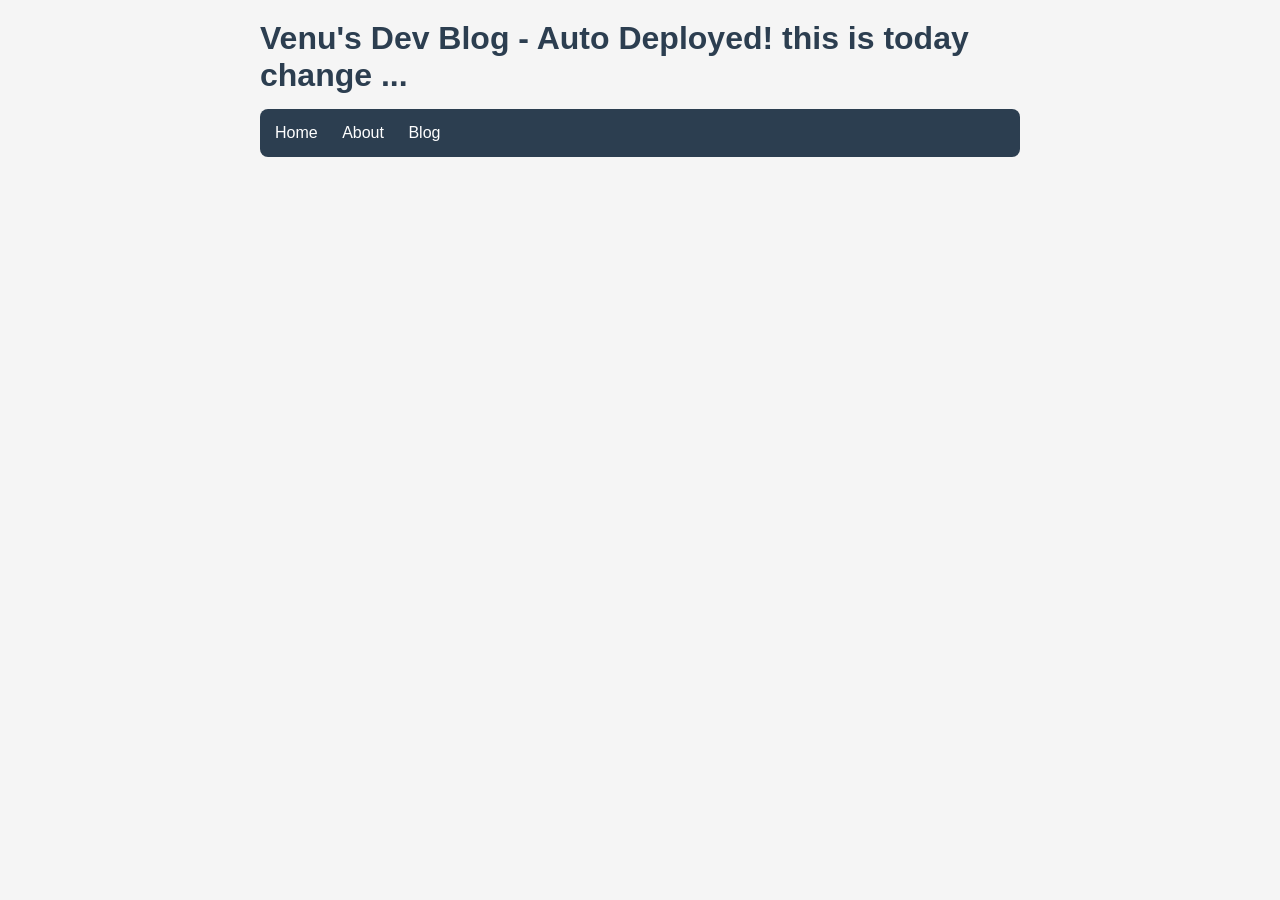
<file: index.html>
<!DOCTYPE html>
<html lang="en">
<head>
    <meta charset="UTF-8">
    <meta name="viewport" content="width=device-width, initial-scale=1.0">
    <title>Dev Blog 3</title>
    <link rel="stylesheet" href="css/style.css">
</head>
<body>
    <h1>Venu's Dev Blog - Auto Deployed! this is today change ...</h1>
    <nav>
        <a href="index.html">Home</a>
        <a href="about.html">About</a>
        <a href="blog.html">Blog</a>
    </nav>
</body>
</html>
</file>
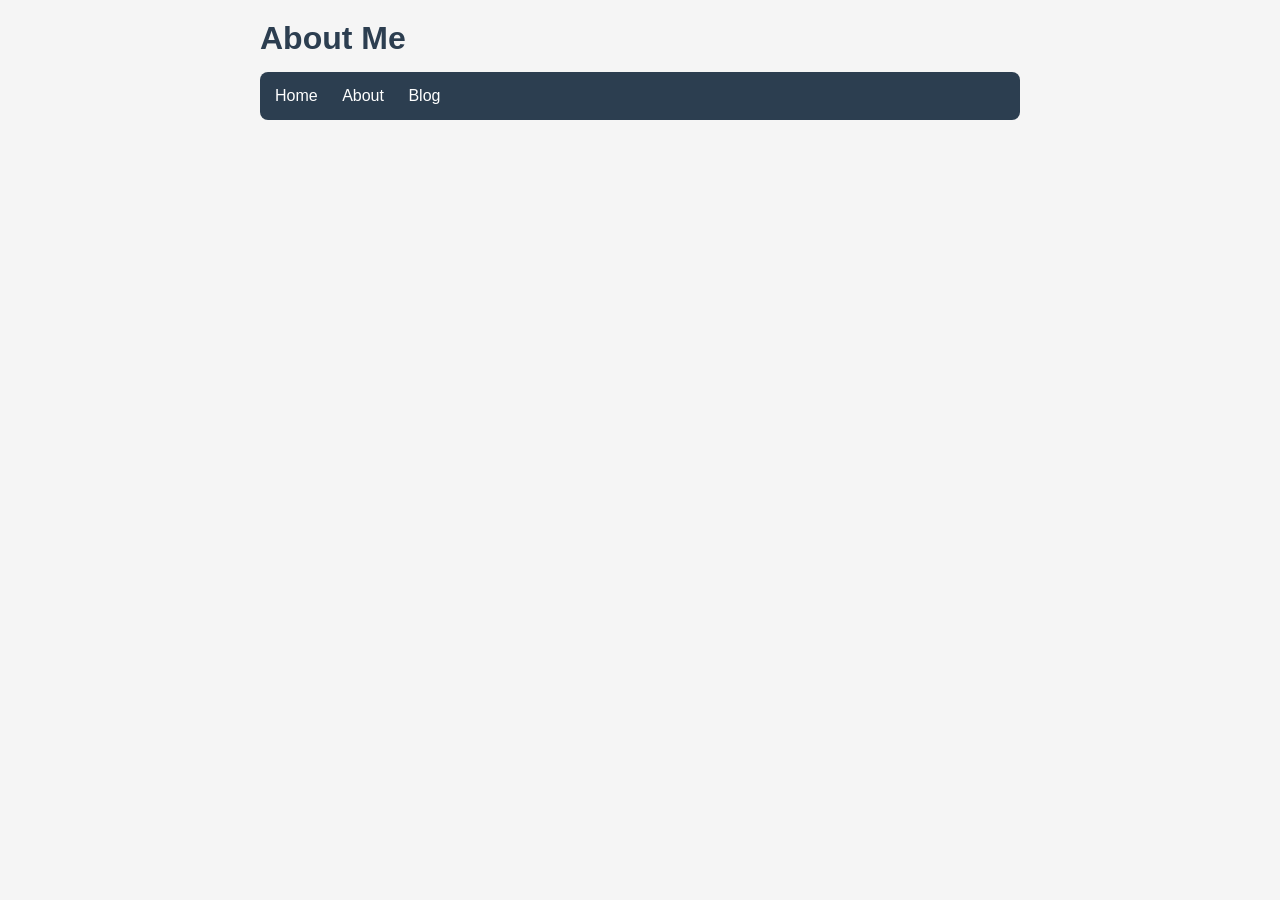
<file: about.html>
<!DOCTYPE html>
<html lang="en">
<head>
    <meta charset="UTF-8">
    <meta name="viewport" content="width=device-width, initial-scale=1.0">
    <title>Dev Blog</title>
    <link rel="stylesheet" href="css/style.css">
</head>
<body>
    <h1>About Me</h1>
    <nav>
        <a href="index.html">Home</a>
        <a href="about.html">About</a>
        <a href="blog.html">Blog</a>
    </nav>
</body>
</html>
</file>
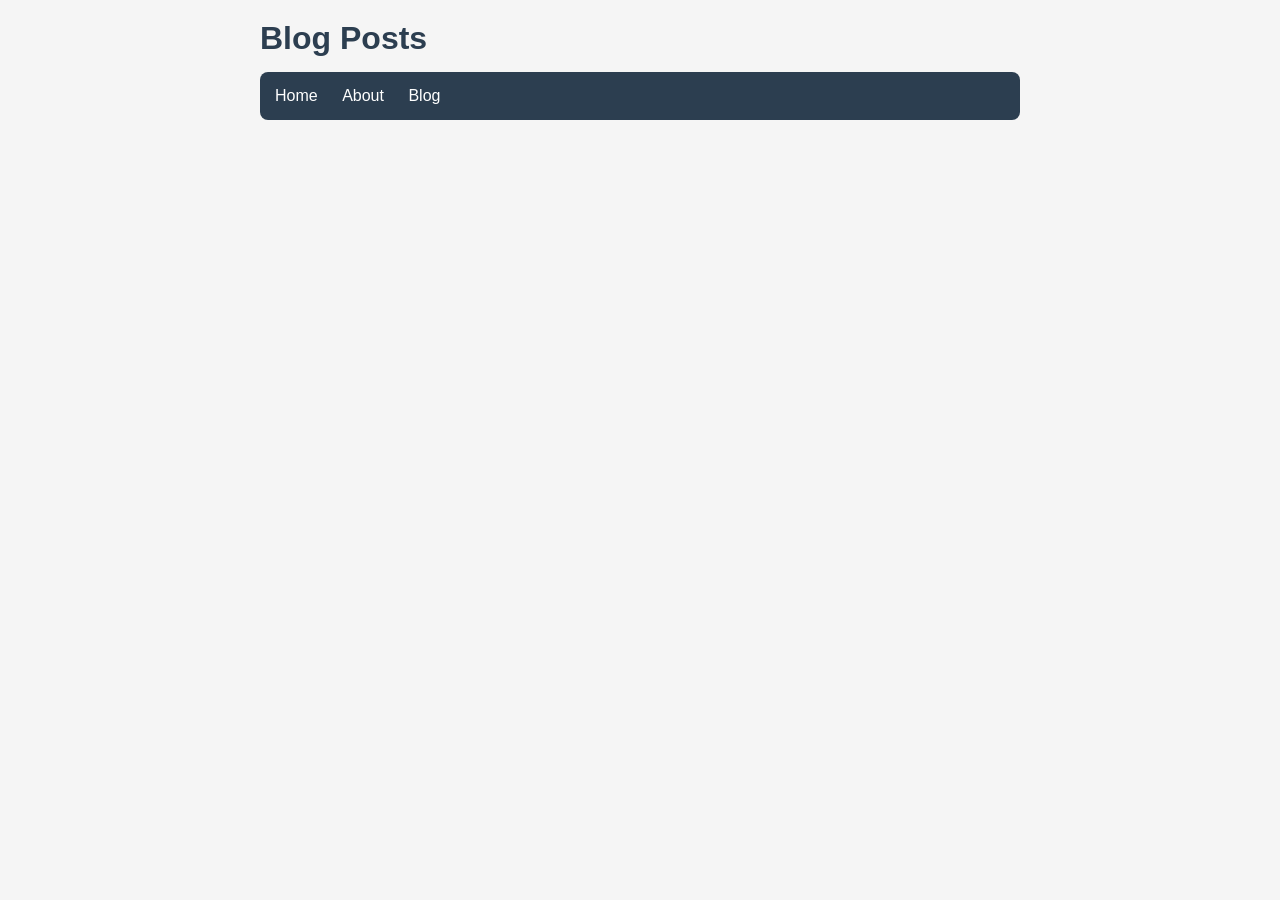
<file: blog.html>
<!DOCTYPE html>
<html lang="en">
<head>
    <meta charset="UTF-8">
    <meta name="viewport" content="width=device-width, initial-scale=1.0">
    <title>Dev Blog</title>
    <link rel="stylesheet" href="css/style.css">
</head>
<body>
    <h1>Blog Posts</h1>
    <nav>
        <a href="index.html">Home</a>
        <a href="about.html">About</a>
        <a href="blog.html">Blog</a>
    </nav>
</body>
</html>
</file>
<file: css/style.css>
* { margin: 0; padding: 0; box-sizing: border-box; }

body {
    font-family: Arial, sans-serif;
    max-width: 800px;
    margin: 0 auto;
    padding: 20px;
    background: #f5f5f5;
    color: #333;
}

nav {
    background: #2c3e50;
    padding: 15px;
    border-radius: 8px;
    margin-bottom: 30px;
}

nav a {
    color: white;
    text-decoration: none;
    margin-right: 20px;
    font-size: 16px;
}

nav a:hover { color: #3498db; }

h1 { font-size: 32px; margin-bottom: 15px; color: #2c3e50; }

p { line-height: 1.6; margin-bottom: 15px; }
</file>
